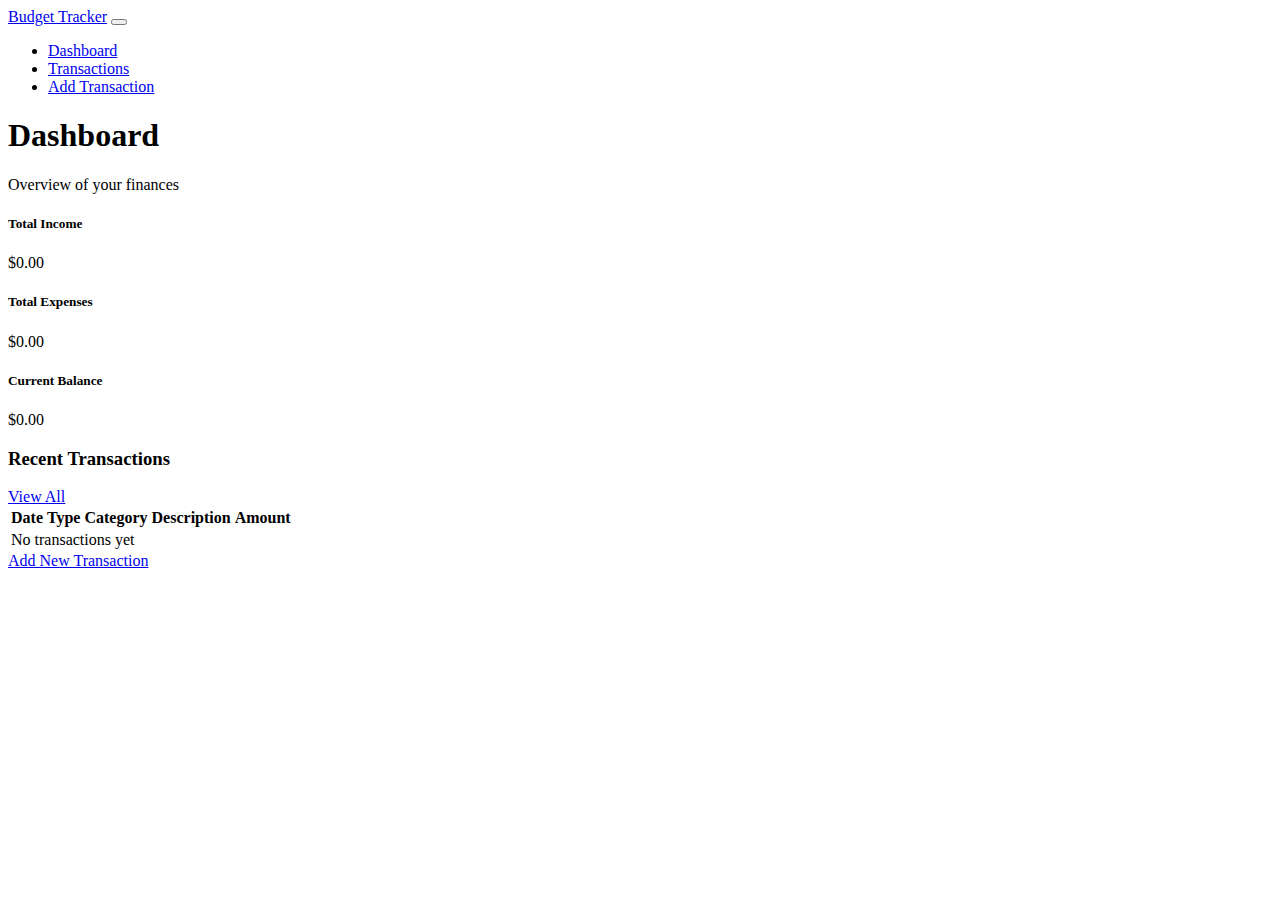
<file: index.html>
<!DOCTYPE html>
<html lang="en">
<head>
    <meta charset="UTF-8">
    <meta name="viewport" content="width=device-width, initial-scale=1.0">
    <title>Budget Tracker - Dashboard</title>

    <link rel="stylesheet" href="https://cdnjs.cloudflare.com/ajax/libs/bootstrap/5.3.8/css/bootstrap.min.css" integrity="sha512-2bBQCjcnw658Lho4nlXJcc6WkV/UxpE/sAokbXPxQNGqmNdQrWqtw26Ns9kFF/yG792pKR1Sx8/Y1Lf1XN4GKA==" crossorigin="anonymous" referrerpolicy="no-referrer" />
</head>
<body>
    <!-- Navigation -->
    <nav class="navbar navbar-expand-lg navbar-dark bg-primary">
        <div class="container-fluid">
            <a class="navbar-brand" href="index.html">Budget Tracker</a>
            <button class="navbar-toggler" type="button" data-bs-toggle="collapse" data-bs-target="#navbarNav" aria-controls="navbarNav" aria-expanded="false" aria-label="Toggle navigation">
                <span class="navbar-toggler-icon"></span>
            </button>
            <div class="collapse navbar-collapse" id="navbarNav">
                <ul class="navbar-nav ms-auto">
                    <li class="nav-item">
                        <a class="nav-link active" aria-current="page" href="index.html">Dashboard</a>
                    </li>
                    <li class="nav-item">
                        <a class="nav-link" href="transactions.html">Transactions</a>
                    </li>
                    <li class="nav-item">
                        <a class="nav-link" href="add-transaction.html">Add Transaction</a>
                    </li>
                </ul>
            </div>
        </div>
    </nav>

    <!-- Main Content -->
    <div class="container my-5">
        <!-- Header -->
        <div class="text-center mb-5">
            <h1 class="display-4">Dashboard</h1>
            <p class="lead text-muted">Overview of your finances</p>
        </div>

        <!-- Financial Summary Cards -->
        <div class="row g-4 mb-5">
            <div class="col-md-4">
                <div class="card text-white bg-success">
                    <div class="card-body">
                        <h5 class="card-title">Total Income</h5>
                        <p class="card-text display-6" id="total-income">$0.00</p>
                    </div>
                </div>
            </div>
            <div class="col-md-4">
                <div class="card text-white bg-danger">
                    <div class="card-body">
                        <h5 class="card-title">Total Expenses</h5>
                        <p class="card-text display-6" id="total-expenses">$0.00</p>
                    </div>
                </div>
            </div>
            <div class="col-md-4">
                <div class="card text-white bg-info">
                    <div class="card-body">
                        <h5 class="card-title">Current Balance</h5>
                        <p class="card-text display-6" id="current-balance">$0.00</p>
                    </div>
                </div>
            </div>
        </div>

        <!-- Recent Transactions -->
        <div class="card">
            <div class="card-header d-flex justify-content-between align-items-center">
                <h3 class="mb-0">Recent Transactions</h3>
                <a href="transactions.html" class="btn btn-sm btn-outline-primary">View All</a>
            </div>
            <div class="card-body">
                <div class="table-responsive">
                    <table class="table table-striped table-hover">
                        <thead class="table-dark">
                            <tr>
                                <th>Date</th>
                                <th>Type</th>
                                <th>Category</th>
                                <th>Description</th>
                                <th>Amount</th>
                            </tr>
                        </thead>
                        <tbody id="transactions-body">
                            <tr>
                                <td colspan="5" class="text-center text-muted">No transactions yet</td>
                            </tr>
                        </tbody>
                    </table>
                </div>
            </div>
        </div>

        <!-- Add Transaction Button -->
        <div class="text-center mt-4">
            <a href="add-transaction.html" class="btn btn-primary btn-lg">Add New Transaction</a>
        </div>
    </div>

    <script src="scripts/index.js"></script>

    <!-- Bootstrap JS Bundle -->
    <script src="https://cdnjs.cloudflare.com/ajax/libs/bootstrap/5.3.8/js/bootstrap.bundle.min.js" integrity="sha512-3fNhYMb6/OKJTfLlH7h6FVPS5RbtfQSZMVp2J9fJ2pFsX7MkxPJvhPXi2ypGMuq1z+hfW4+K6VKL5hEkGBVKqg==" crossorigin="anonymous" referrerpolicy="no-referrer"></script>
</body>
</html>
</file>
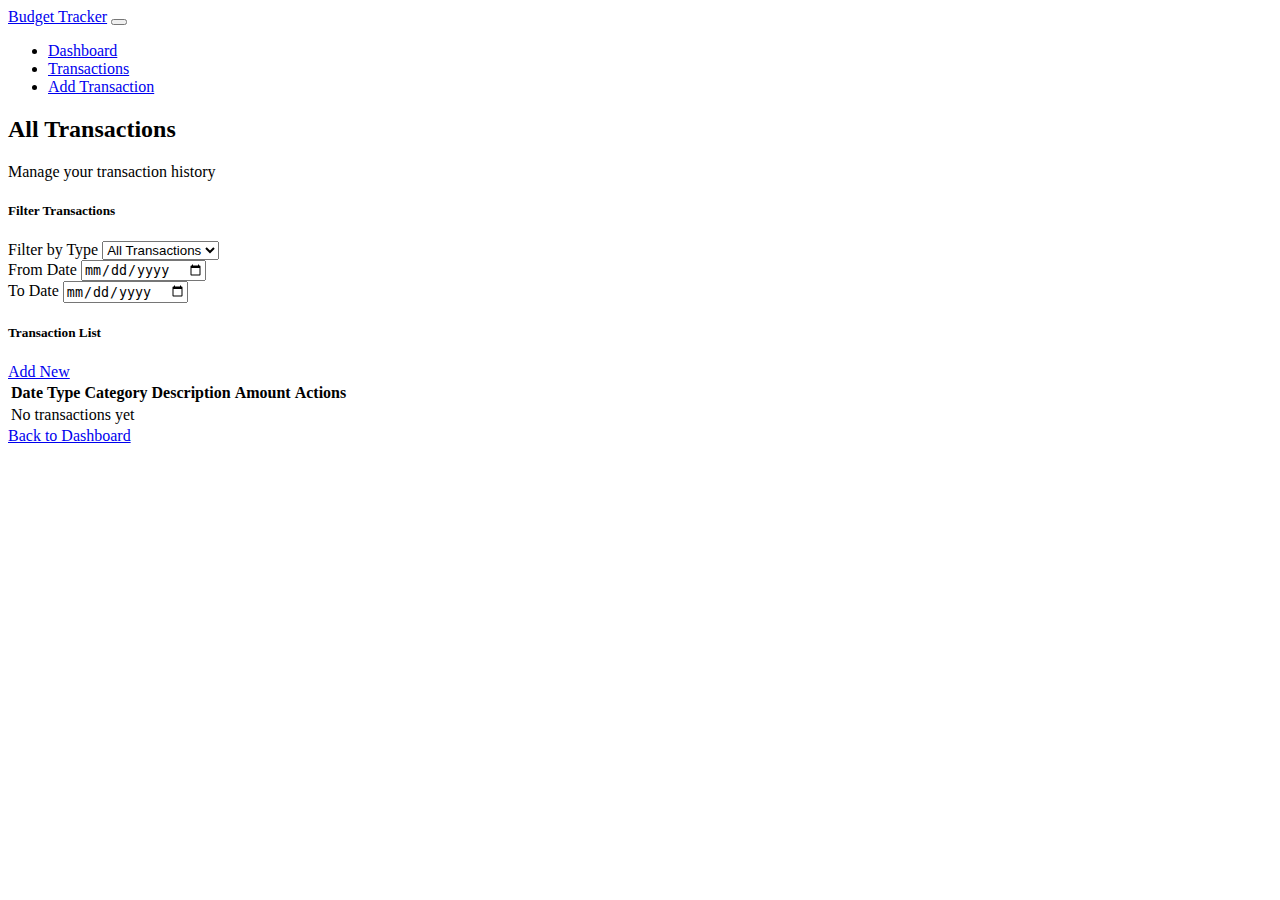
<file: transactions.html>
<!DOCTYPE html>
<html lang="en">
<head>
    <meta charset="UTF-8">
    <meta name="viewport" content="width=device-width, initial-scale=1.0">
    <title>Budget Tracker - All Transactions</title>
    <link rel="stylesheet" href="https://cdnjs.cloudflare.com/ajax/libs/bootstrap/5.3.8/css/bootstrap.min.css" integrity="sha512-2bBQCjcnw658Lho4nlXJcc6WkV/UxpE/sAokbXPxQNGqmNdQrWqtw26Ns9kFF/yG792pKR1Sx8/Y1Lf1XN4GKA==" crossorigin="anonymous" referrerpolicy="no-referrer" />
</head>
<body>
    <!-- Navigation -->
    <nav class="navbar navbar-expand-lg navbar-dark bg-primary">
        <div class="container-fluid">
            <a class="navbar-brand" href="index.html">Budget Tracker</a>
            <button class="navbar-toggler" type="button" data-bs-toggle="collapse" data-bs-target="#navbarNav" aria-controls="navbarNav" aria-expanded="false" aria-label="Toggle navigation">
                <span class="navbar-toggler-icon"></span>
            </button>
            <div class="collapse navbar-collapse" id="navbarNav">
                <ul class="navbar-nav ms-auto">
                    <li class="nav-item">
                        <a class="nav-link" href="index.html">Dashboard</a>
                    </li>
                    <li class="nav-item">
                        <a class="nav-link active" aria-current="page" href="transactions.html">Transactions</a>
                    </li>
                    <li class="nav-item">
                        <a class="nav-link" href="add-transaction.html">Add Transaction</a>
                    </li>
                </ul>
            </div>
        </div>
    </nav>

    <!-- Main Content -->
    <div class="container my-5">
        <!-- Header -->
        <div class="text-center mb-4">
            <h2 class="display-5">All Transactions</h2>
            <p class="text-muted">Manage your transaction history</p>
        </div>

        <!-- Filters -->
        <div class="card mb-4">
            <div class="card-body">
                <h5 class="card-title mb-3">Filter Transactions</h5>
                <div class="row g-3">
                    <div class="col-md-4">
                        <label for="filterType" class="form-label">Filter by Type</label>
                        <select id="filterType" class="form-select">
                            <option value="all">All Transactions</option>
                            <option value="income">Income Only</option>
                            <option value="expense">Expenses Only</option>
                        </select>
                    </div>
                    <div class="col-md-4">
                        <label for="filterDateFrom" class="form-label">From Date</label>
                        <input type="date" id="filterDateFrom" class="form-control">
                    </div>
                    <div class="col-md-4">
                        <label for="filterDateTo" class="form-label">To Date</label>
                        <input type="date" id="filterDateTo" class="form-control">
                    </div>
                </div>
            </div>
        </div>

        <!-- Transactions Table -->
        <div class="card">
            <div class="card-header d-flex justify-content-between align-items-center">
                <h5 class="mb-0">Transaction List</h5>
                <a href="add-transaction.html" class="btn btn-sm btn-primary">Add New</a>
            </div>
            <div class="card-body">
                <div class="table-responsive">
                    <table class="table table-striped table-hover">
                        <thead class="table-dark">
                            <tr>
                                <th>Date</th>
                                <th>Type</th>
                                <th>Category</th>
                                <th>Description</th>
                                <th>Amount</th>
                                <th>Actions</th>
                            </tr>
                        </thead>
                        <tbody id="transactions-body">
                            <tr>
                                <td colspan="6" class="text-center text-muted">No transactions yet</td>
                            </tr>
                        </tbody>
                    </table>
                </div>
            </div>
        </div>

        <!-- Back Button -->
        <div class="text-center mt-4">
            <a href="index.html" class="btn btn-outline-secondary">Back to Dashboard</a>
        </div>
    </div>

    <script src="scripts/transactions.js"></script>

    <!-- Bootstrap JS Bundle -->
    <script src="https://cdnjs.cloudflare.com/ajax/libs/bootstrap/5.3.8/js/bootstrap.bundle.min.js" integrity="sha512-3fNhYMb6/OKJTfLlH7h6FVPS5RbtfQSZMVp2J9fJ2pFsX7MkxPJvhPXi2ypGMuq1z+hfW4+K6VKL5hEkGBVKqg==" crossorigin="anonymous" referrerpolicy="no-referrer"></script>
</body>
</html>
</file>
